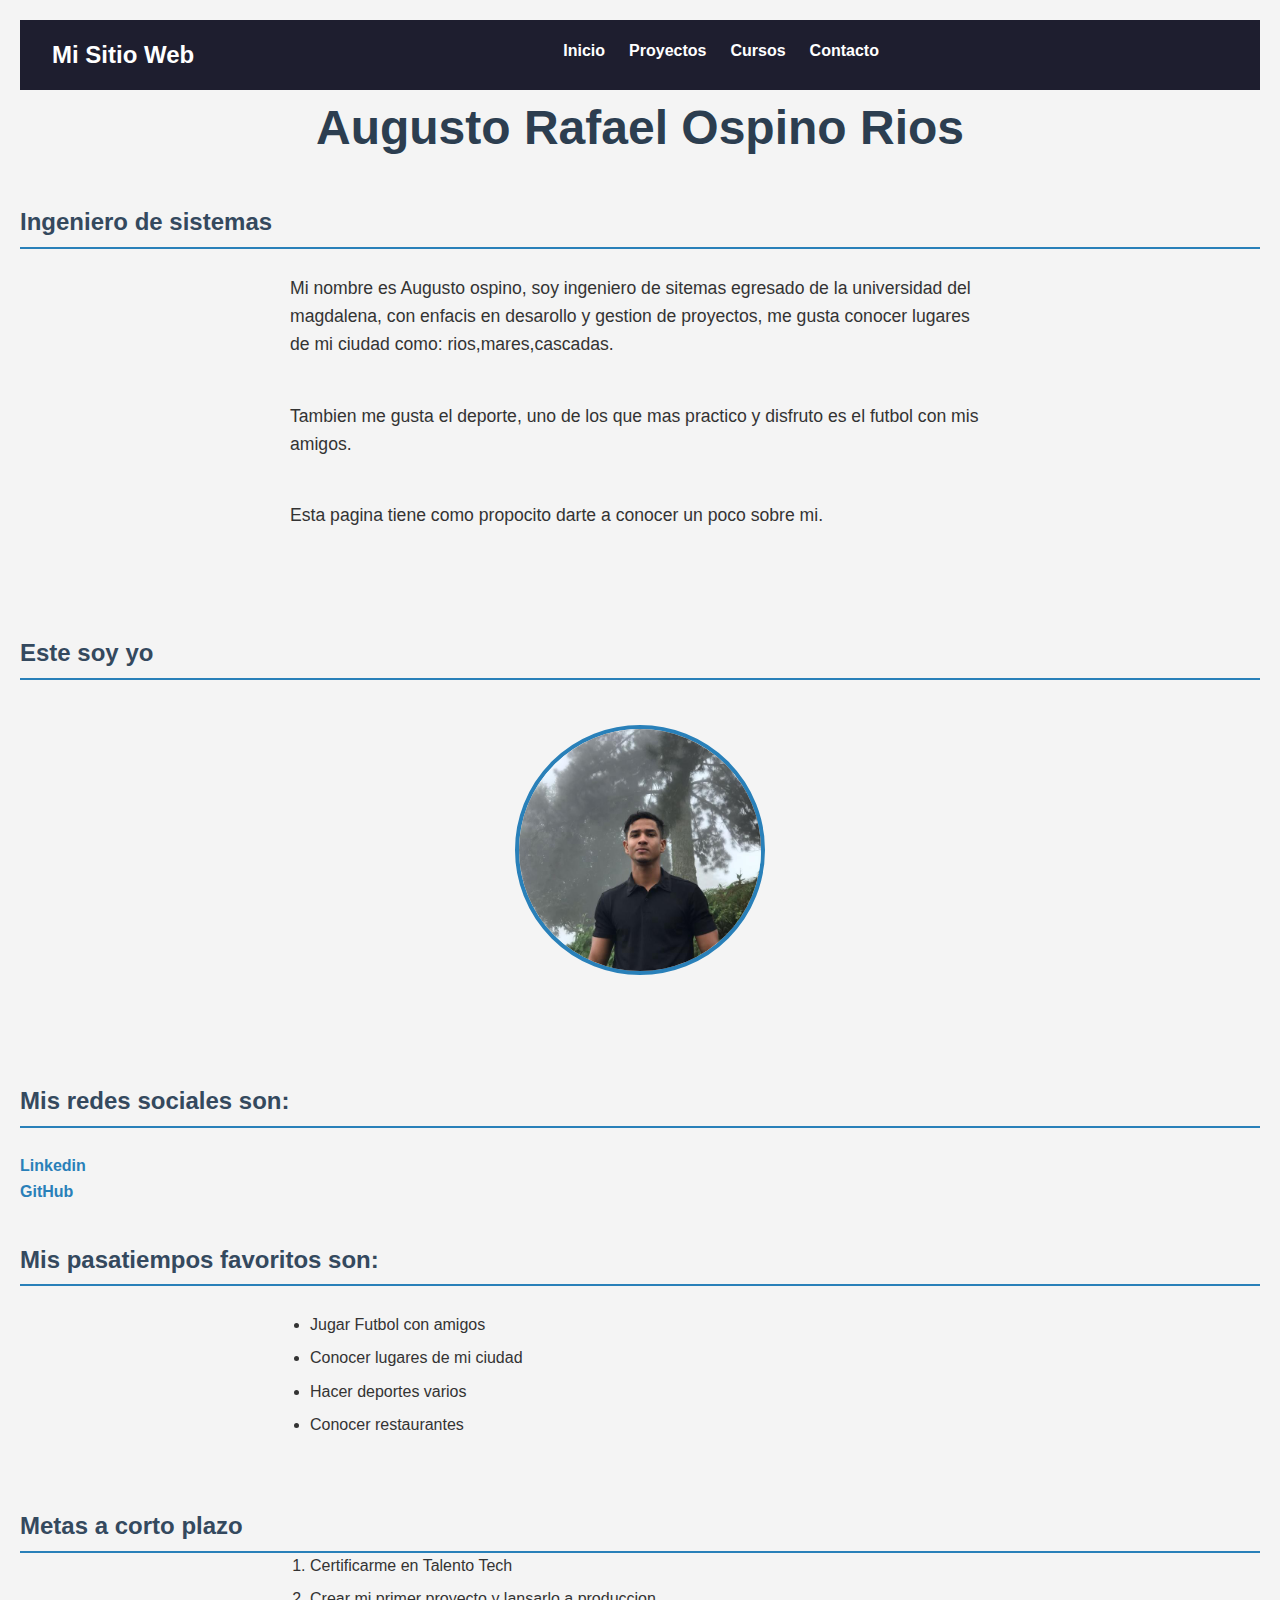
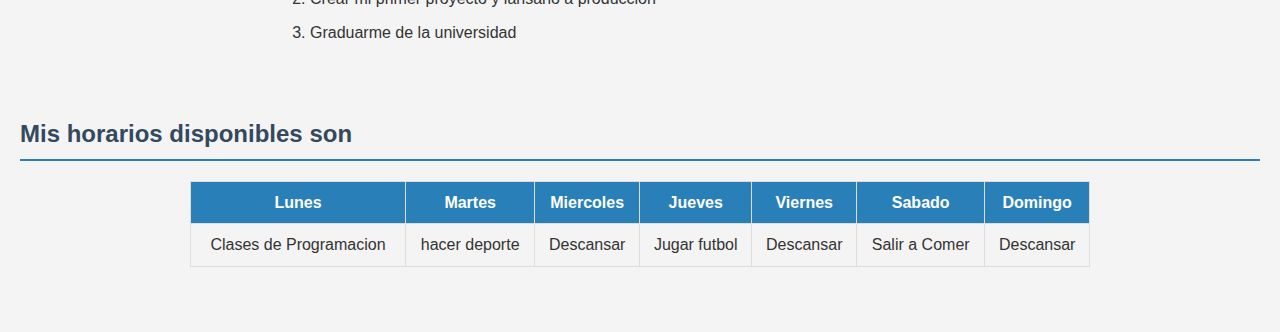
<file: index.html>
<!DOCTYPE html>
<html lang="en">

<head>
    <meta charset="UTF-8">
    <meta name="viewport" content="width=device-width, initial-scale=1.0">
    <title>Mi primer sitio we</title>
    <link rel="stylesheet" href="styles.css">
</head>

<header>
    <nav class="navbar">
        <div class="container-fluid">
            <a class="navbar-brand" href="#">Mi Sitio Web</a>
            <ul class="navbar-nav">
                <li class="nav-item">
                    <a class="nav-link" href="#">Inicio</a>
                </li>
                <li class="nav-item">
                    <a class="nav-link" href="#">Proyectos</a>
                </li>
                <li class="nav-item">
                    <a class="nav-link" href="#">Cursos</a>
                </li>
                <li class="nav-item">
                    <a class="nav-link" href="contacto.html">Contacto</a>
                </li>
            </ul>
        </div>
    </nav>

</header>

<body>

    <h1>Augusto Rafael Ospino Rios</h1>
    <h2>Ingeniero de sistemas</h2><br>

    <p>Mi nombre es Augusto ospino, soy ingeniero de sitemas egresado de la universidad del magdalena, con enfacis en
        desarollo y gestion de proyectos, me gusta conocer lugares de mi ciudad como: rios,mares,cascadas.</p><br>
    <p>Tambien me gusta el deporte, uno de los que mas practico y disfruto es el futbol con mis amigos.</p><br>
    <p>Esta pagina tiene como propocito darte a conocer un poco sobre mi.</p><br><br>

    <h2>Este soy yo</h2><br>
    <img src="./img/profile.jpg" alt="¡Error! Nombre de archivo no especificado.. "><br><br>

    <h2>Mis redes sociales son:</h2><br>


    <a href="https://www.linkedin.com/in/augusto-o-81b716126/">Linkedin</a><br>
    <a href="https://github.com/AugustoOspino">GitHub</a><br>

    <h2>Mis pasatiempos favoritos son:</h2><br>

    <ul>
        <li>Jugar Futbol con amigos</li>
        <li>Conocer lugares de mi ciudad</li>
        <li>Hacer deportes varios</li>
        <li>Conocer restaurantes</li>
    </ul><br>

    <h2>Metas a corto plazo</h2>

    <ol>
        <li>Certificarme en Talento Tech</li>
        <li>Crear mi primer proyecto y lansarlo a produccion</li>
        <li>Graduarme de la universidad</li>
    </ol>

    <br>

    <h2>Mis horarios disponibles son </h2>

    <table>
        <thead>
            <tr>
                <th>Lunes</th>
                <th>Martes</th>
                <th>Miercoles</th>
                <th>Jueves</th>
                <th>Viernes</th>
                <th>Sabado</th>
                <th>Domingo</th>
            </tr>
        </thead>
        <tbody>
            <tr>
                <td>Clases de Programacion</td>
                <td>hacer deporte</td>
                <td>Descansar</td>
                <td>Jugar futbol</td>
                <td>Descansar</td>
                <td>Salir a Comer</td>
                <td>Descansar</td>
            </tr>
        </tbody>
    </table>
    <br>
    
</body>



</html>
</file>
<file: styles.css>
/* Estilos generales */
body {
    font-family: Arial, sans-serif;
    background-color: #f8f9fa;
    color: #333333;
    margin: 20px;
    line-height: 1.6;
}
/*Estilos navbar*/


/* Encabezados */
h1 {
    color: #2c3e50;
    font-size: 3em;
    margin-bottom: 0.2em;
    text-align: center;
}

h2 {
    color: #34495e;
    border-bottom: 2px solid #2980b9;
    padding-bottom: 5px;
    margin-top: 1.5em;
}

/* Párrafos */
p {
    font-size: 1.1em;
    margin-bottom: 1em;
    max-width: 700px;
    margin-left: auto;
    margin-right: auto;
}

/* Imagen */
img {
    display: block;
    max-width: 250px;
    height: auto;
    margin: 20px auto;
    border-radius: 50%;
    border: 4px solid #2980b9;
}

/* Enlaces */
a {
    color: #2980b9;
    text-decoration: none;
    font-weight: bold;
}

a:hover {
    text-decoration: underline;
}

/* Listas */
ul, ol {
    max-width: 700px;
    margin-left: auto;
    margin-right: auto;
    padding-left: 20px;
}

li {
    margin-bottom: 0.5em;
}

/* Tabla */
table {
    border-collapse: collapse;
    width: 90%;
    max-width: 900px;
    margin: 20px auto;
    text-align: center;
}

th, td {
    border: 1px solid #ddd;
    padding: 8px;
}

th {
    background-color: #2980b9;
    color: white;
}

tr:nth-child(even) {
    background-color: #f2f2f2;
}

/* Formulario */
form {
    max-width: 500px;
    margin: 2rem auto;
    padding: 2rem;
    background-color: #ffffff;
    border-radius: 8px;
    box-shadow: 0 2px 10px rgba(0,0,0,0.1);
}

form label {
    display: block;
    margin-bottom: 0.5rem;
    font-weight: 600;
}

form input,
form textarea {
    width: 100%;
    padding: 0.75rem;
    margin-bottom: 1rem;
    border: 1px solid #ccc;
    border-radius: 4px;
    font-size: 1rem;
    font-family: inherit;
}

form button {
    background-color: #1e1e2f;
    color: #fff;
    padding: 0.75rem 1.5rem;
    border: none;
    border-radius: 4px;
    font-size: 1rem;
    cursor: pointer;
    transition: background-color 0.3s ease;
}

form button:hover {
    background-color: #00bcd4;
}



/* Reset básico */
* {
    margin: 0;
    padding: 0;
    box-sizing: border-box;
}

body {
    font-family: 'Segoe UI', Tahoma, Geneva, Verdana, sans-serif;
    background-color: #f4f4f4;
}

/* Estilo de la barra de navegación */
.navbar {
    background-color: #1e1e2f;
    padding: 1rem 2rem;
    color: white;
}

/* Contenedor fluido para distribuir el contenido */
.container-fluid {
    display: flex;
    justify-content: space-between;
    align-items: center;
}

/* Logo o marca del sitio */
.navbar-brand {
    font-size: 1.5rem;
    color: white;
    text-decoration: none;
    font-weight: bold;
}

/* Lista de navegación */
.navbar-nav {
    list-style: none;
    display: flex;
    gap: 1.5rem;
}

/* Ítems individuales */
.nav-item {
    position: relative;
}

/* Enlaces */
.nav-link {
    color: white;
    text-decoration: none;
    font-size: 1rem;
    padding: 0.5rem 0;
    transition: color 0.3s ease, border-bottom 0.3s ease;
}

/* Efecto al pasar el mouse */
.nav-link:hover {
    color: #00bcd4;
    border-bottom: 2px solid #00bcd4;
}

/* Responsive: en pantallas pequeñas los elementos se apilan */
@media (max-width: 768px) {
    .container-fluid {
        flex-direction: column;
        align-items: flex-start;
    }

    .navbar-nav {
        flex-direction: column;
        width: 100%;
        margin-top: 1rem;
    }

    .nav-link {
        width: 100%;
        display: block;
        padding: 0.75rem 0;
        border-bottom: 1px solid #333;
    }
}
</file>
